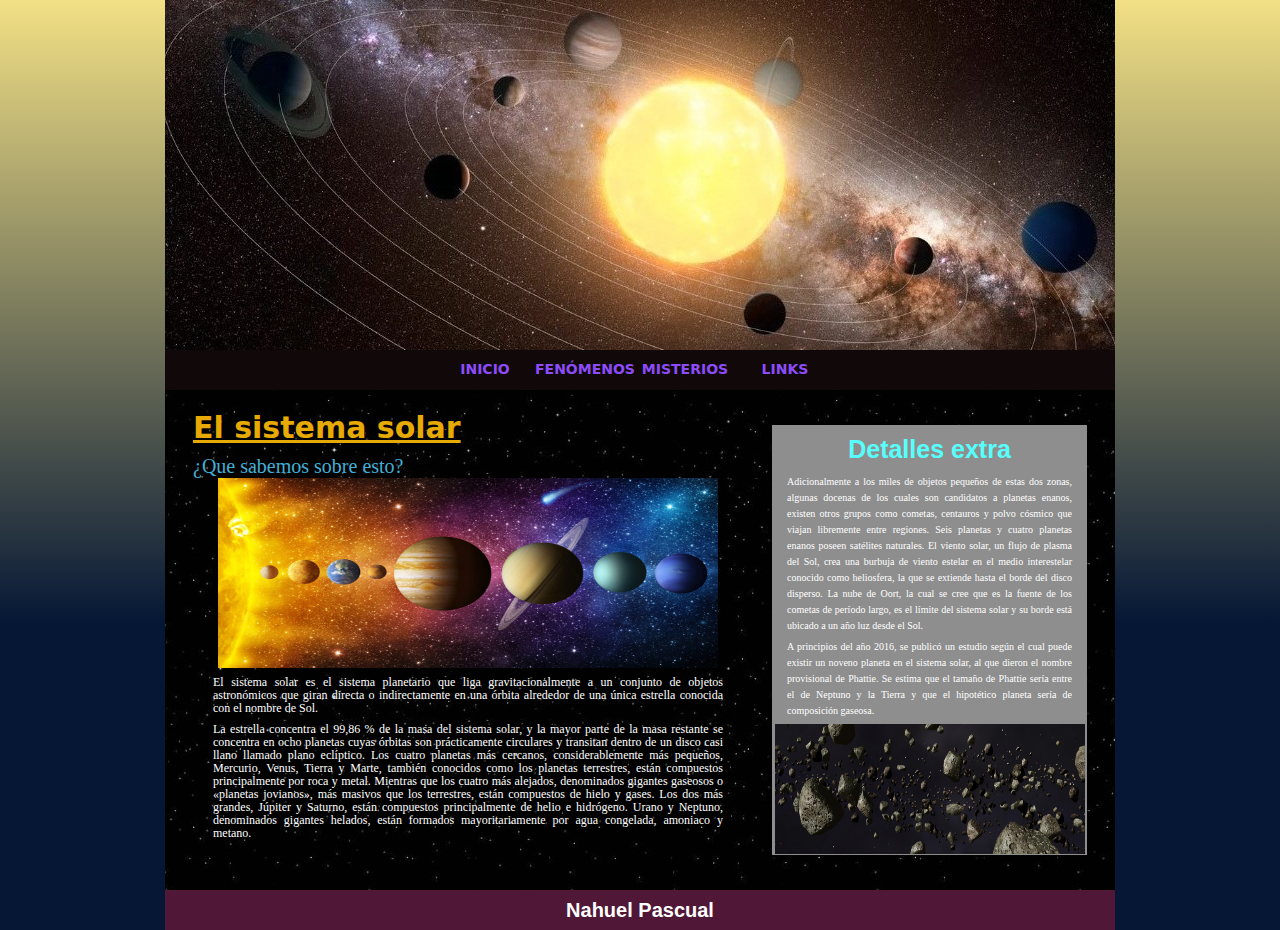
<file: index.html>
<!doctype html>
<html>
<head>
<meta charset="utf-8">
<title>El sistema solar</title>
<link href="estilos.css" rel="stylesheet" type="text/css">
</head>

<body>
<div id="contenedor">
  <div id="encabezado"></div><!--cierre encabezado-->
  <div id="botonera">
	<ul>
		<li>
			<a href="index.html">Inicio</a></li>
		<li>
			<a href="fenomenos.html">Fenómenos
		</a></li>
		<li>
			<a href="misterios.html">Misterios</a></li>
		<li>
			<a href="#">Links</a></li>
    </ul>
	</div><!--cierre botonera-->
  <div id="centro">
    <div id="caja1">
		<h1>El sistema solar</h1>
	  <h2>¿Que sabemos sobre esto?</h2>
	  <img src="img/sistema-solar-e1564771406947-800x400.jpg" width="500" height="190" alt=""/>
<p>El sistema solar es el sistema planetario que liga gravitacionalmente a un conjunto de objetos astronómicos que giran directa o indirectamente en una órbita alrededor de una única estrella conocida con el nombre de Sol.</p>
	  <p>La estrella concentra el 99,86 % de la masa del sistema solar, y la mayor parte de la masa restante se concentra en ocho planetas cuyas órbitas son prácticamente circulares y transitan dentro de un disco casi llano llamado plano eclíptico. Los cuatro planetas más cercanos, considerablemente más pequeños, Mercurio, Venus, Tierra y Marte, también conocidos como los planetas terrestres, están compuestos principalmente por roca y metal. Mientras que los cuatro más alejados, denominados gigantes gaseosos o «planetas jovianos», más masivos que los terrestres, están compuestos de hielo y gases. Los dos más grandes, Júpiter y Saturno, están compuestos principalmente de helio e hidrógeno. Urano y Neptuno, denominados gigantes helados, están formados mayoritariamente por agua congelada, amoniaco y metano.</p>
    </div><!--cierre caja1-->
    <div id="caja2">
		<h3>Detalles extra</h3>
	  <p>Adicionalmente a los miles de objetos pequeños de estas dos zonas, algunas docenas de los cuales son candidatos a planetas enanos, existen otros grupos como cometas, centauros y polvo cósmico que viajan libremente entre regiones. Seis planetas y cuatro planetas enanos poseen satélites naturales. El viento solar, un flujo de plasma del Sol, crea una burbuja de viento estelar en el medio interestelar conocido como heliosfera, la que se extiende hasta el borde del disco disperso. La nube de Oort, la cual se cree que es la fuente de los cometas de período largo, es el límite del sistema solar y su borde está ubicado a un año luz desde el Sol.</p>
		<p>A principios del año 2016, se publicó un estudio según el cual puede existir un noveno planeta en el sistema solar, al que dieron el nombre provisional de Phattie. Se estima que el tamaño de Phattie sería entre el de Neptuno y la Tierra y que el hipotético planeta sería de composición gaseosa.</p>
    <img src="img/asdsadsadsad.jpg" width="310" height="130" alt=""/> </div><!--cierre caja2-->
  </div><!--cierre centro-->
  <div id="pie">Nahuel Pascual</div><!--Cierre pie-->
</div><!--cierre contenedor-->
</body>
</html>
</file>
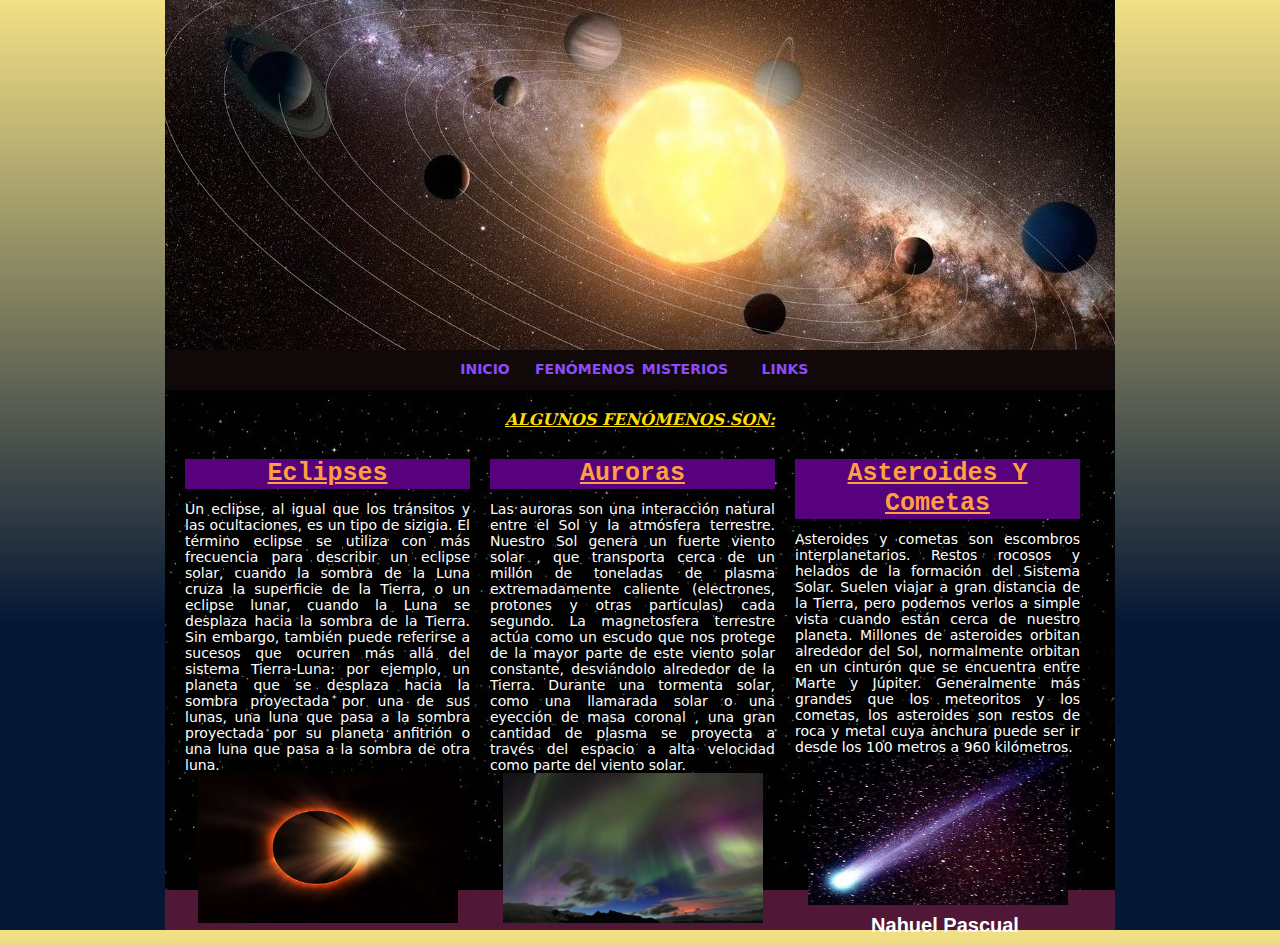
<file: fenomenos.html>
<!doctype html>
<html>
<head>
<meta charset="utf-8">
<title>El sistema solar</title>
<link href="estilos.css" rel="stylesheet" type="text/css">
</head>

<body>
<div id="contenedor">
  <div id="encabezado"></div><!--cierre encabezado-->
  <div id="botonera">
	<ul>
		<li>
			<a href="index.html">Inicio</a></li>
		<li>
			<a href="fenomenos.html">Fenómenos
		</a></li>
		<li>
			<a href="misterios.html">Misterios</a></li>
		<li>
			<a href="#">Links</a></li>
    </ul>
	</div><!--cierre botonera-->
  <div id="centro">
    <div id="titcentral">Algunos fenómenos son:</div>
<div class="cajas">
	  <h3>Eclipses</h3>
		
		<p>Un eclipse, al igual que los tránsitos y las ocultaciones, es un tipo de sizigia.
		El término eclipse se utiliza con más frecuencia para describir un eclipse solar, cuando la sombra de la Luna cruza la superficie de la Tierra, o un eclipse lunar, cuando la Luna se desplaza hacia la sombra de la Tierra. Sin embargo, también puede referirse a sucesos que ocurren más allá del sistema Tierra-Luna: por ejemplo, un planeta que se desplaza hacia la sombra proyectada por una de sus lunas, una luna que pasa a la sombra proyectada por su planeta anfitrión o una luna que pasa a la sombra de otra luna. </p>
      <img src="img/ilustracion-de-un-eclipse-solar_21352337_240917092924_1280x893.jpg" width="260" height="150" alt="eclipse"/> </div><!--cierre cajas primero-->
    <div class="cajas">
	  <h3>Auroras</h3>
		
		<p>Las auroras son una interacción natural entre el Sol y la atmósfera terrestre. Nuestro Sol genera un fuerte viento solar , que transporta cerca de un millón de toneladas de plasma extremadamente caliente (electrones, protones y otras partículas) cada segundo. La magnetosfera terrestre actúa como un escudo que nos protege de la mayor parte de este viento solar constante, desviándolo alrededor de la Tierra.
		Durante una tormenta solar, como una llamarada solar o una eyección de masa coronal , una gran cantidad de plasma se proyecta a través del espacio a alta velocidad como parte del viento solar.  </p>
	  <img src="img/aurora-australis.jpg" width="260" height="150" alt="auroras"/> </div><!--cierre cajas segundo-->
    <div class="cajas">
	  <h3>Asteroides y cometas</h3>
		<p>Asteroides y cometas son escombros interplanetarios. Restos rocosos y helados de la formación del Sistema Solar. Suelen viajar a gran distancia de la Tierra, pero podemos verlos a simple vista cuando están cerca de nuestro planeta.
		Millones de asteroides orbitan alrededor del Sol, normalmente orbitan en un cinturón que se encuentra entre Marte y Júpiter. Generalmente más grandes que los meteoritos y los cometas, los asteroides son restos de roca y metal cuya anchura puede ser  ir desde los  100 metros a 960 kilómetros.
		 </p>
	  <img src="img/cometa.jpg" width="260" height="150" alt="cometa"/> </div><!--cierre cajas tercero-->
  </div><!--cierre centro-->
  <div id="pie">Nahuel Pascual</div><!--Cierre pie-->
</div><!--cierre contenedor-->
</body>
</html>
</file>
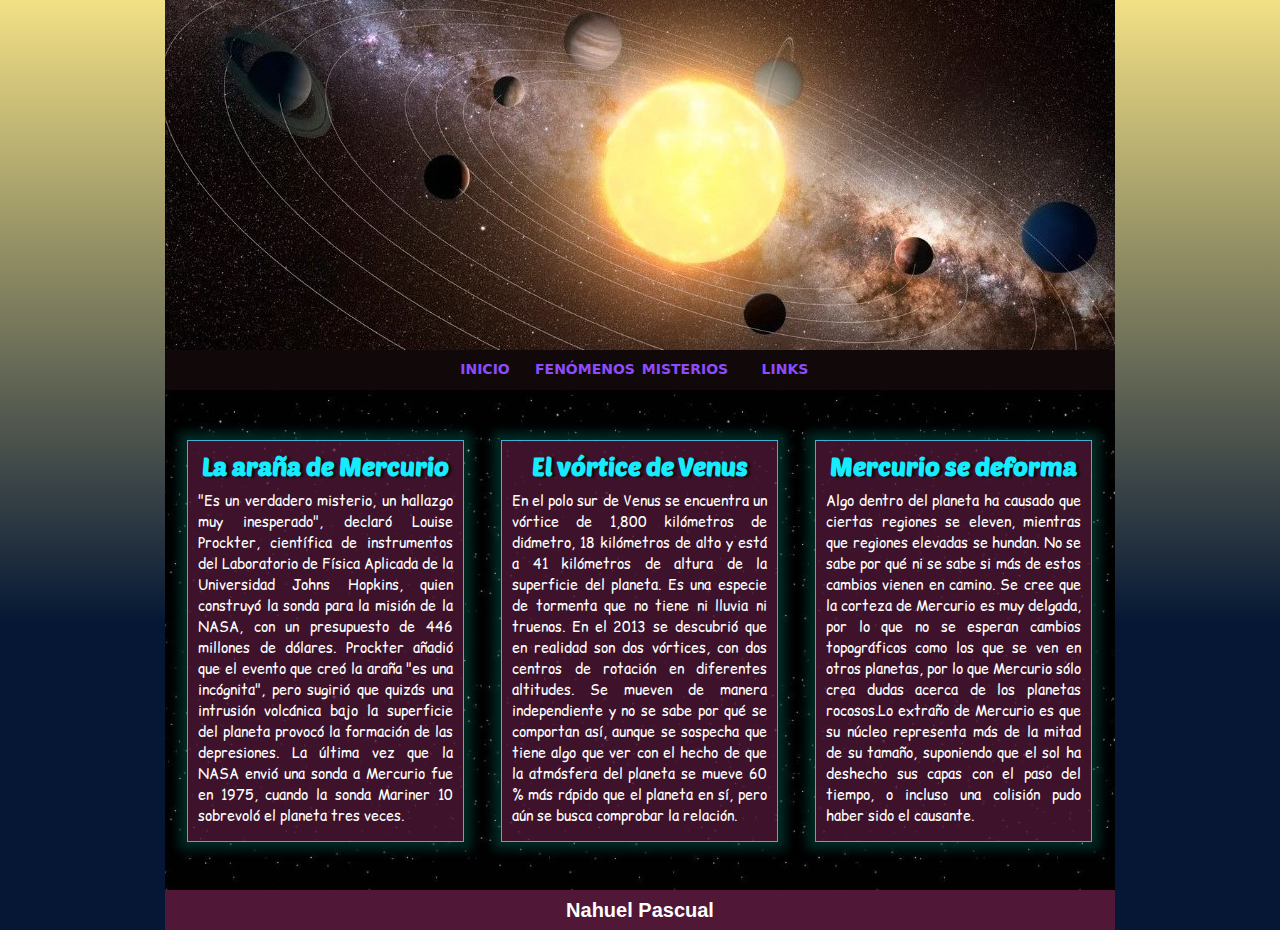
<file: misterios.html>
<!doctype html>
<html>
<head>
<meta charset="utf-8">
<title>Misterios del Sistema Solar</title>
<link href="estilos.css" rel="stylesheet" type="text/css">
</head>

<body>
	<div id="contenedor">
<div id="encabezado"></div><!--cierre encabezado-->
<div id="botonera">
	<ul>
		<li>
			<a href="index.html">Inicio</a></li>
		<li>
			<a href="fenomenos.html">Fenómenos
		</a></li>
		<li>
			<a href="misterios.html">Misterios</a></li>
		<li>
			<a href="#">Links</a></li>
    </ul>
	</div><!--cierre botonera-->
<div id="centro">
	<div class="cajasm">
	<h3><a href="https://www.youtube.com/watch?v=OiIrDhTMGPY" target="_blank">La araña de Mercurio</a></h3>
		
<p>"Es un verdadero misterio, un hallazgo muy inesperado", declaró Louise Prockter, científica de instrumentos del Laboratorio de Física Aplicada de la Universidad Johns Hopkins, quien construyó la sonda para la misión de la NASA, con un presupuesto de 446 millones de dólares. Prockter añadió que el evento que creó la araña "es una incógnita", pero sugirió que quizás una intrusión volcánica bajo la superficie del planeta provocó la formación de las depresiones. La última vez que la NASA envió una sonda a Mercurio fue en 1975, cuando la sonda Mariner 10 sobrevoló el planeta tres veces. </p>
	  
    </div><!--cierre primera caja-->
	
  <div class="cajasm">
	  <h3><a href="https://www.youtube.com/watch?v=YWWSvzJfin8" target="_blank">El vórtice de Venus</a></h3>
	  <p>En el polo sur de Venus se encuentra un vórtice de 1,800 kilómetros de diámetro, 18 kilómetros de alto y está a 41 kilómetros de altura de la superficie del planeta. Es una especie de tormenta que no tiene ni lluvia ni truenos. En el 2013 se descubrió que en realidad son dos vórtices, con dos centros de rotación en diferentes altitudes. Se mueven de manera independiente y no se sabe por qué se comportan así, aunque se sospecha que tiene algo que ver con el hecho de que la atmósfera del planeta se mueve 60 % más rápido que el planeta en sí, pero aún se busca comprobar la relación.</p>
	  <div id="bloque">
		<img class="imagen" src="img/araña.jpg" width="200" height="100" alt="imagen araña"/></div><!--cierre imgana-->
	</div><!--cierre segunda caja-->
	
  <div class="cajasm">
	<h3><a href="https://www.youtube.com/watch?v=-oN3KP-LxAQ" target="_blank">Mercurio se deforma</a></h3>
	  <p>Algo dentro del planeta ha causado que ciertas regiones se eleven, mientras que regiones elevadas se hundan. No se sabe por qué ni se sabe si más de estos cambios vienen en camino. Se cree que la corteza de Mercurio es muy delgada, por lo que no se esperan cambios topográficos como los que se ven en otros planetas, por lo que Mercurio sólo crea dudas acerca de los planetas rocosos.Lo extraño de Mercurio es que su núcleo representa más de la mitad de su tamaño, suponiendo que el sol ha deshecho sus capas con el paso del tiempo, o incluso una colisión pudo haber sido el causante.</p>
  </div><!--cierre tercera caja-->
</div><!--cierre centro-->
<div id="pie">Nahuel Pascual</div><!--cierre pie-->
</div><!--cierre contenedor-->
</body>
</html>
</file>
<file: estilos.css>
@charset "utf-8";
/* CSS Document */
@import url('https://fonts.googleapis.com/css2?family=Comic+Relief:wght@400;700&family=Poetsen+One&display=swap');
/*font-family: "Poetsen One", sans-serif;*/
/*font-family: "Comic Relief", system-ui;*/

* {
	margin: 0px;
	padding: 0px;
	border: 0px;
}

body {
    background: linear-gradient(to bottom,  #f2e085 0%,#051735 67%);
}
#contenedor {
    width: 950px;
    margin: auto;
    height: auto;	
}
#encabezado {
    height: 350px;
    background-image: url(img/dasdasdasd.jpg);
}
#botonera {
    height: 40px;
    background-color: rgba(17,8,9,1.00);
}
#botonera ul {
    margin: auto;
    width: 410px;
    /*border: 1px solid rgba(102,0,1,1.00);*/
}

#botonera ul li {
    width: 100px;
    /*border: 1px solid rgba(255,0,3,1.00);*/
    float: left;
    line-height: 38px;
    list-style-type: none;
    row-gap: 20px;
    text-align: center;
}
#botonera ul li a {
    color: rgba(141,76,251,1.00);
    font-family: Segoe, "Segoe UI", "DejaVu Sans", "Trebuchet MS", Verdana, sans-serif;
    text-decoration: none;
    font-size: 14px;
    font-weight: 600;
    text-transform: uppercase;
    text-align: center;
	
}
#botonera ul li a:hover {
    color: rgba(228,155,0,1.00);
    text-decoration: underline;
}
#centro {
    height: 500px;
    background-image: url(img/Captura%20de%20pantalla%202025-04-21%20170643.jpg);
}
#pie {
    height: 40px;
    background-color: rgba(80,23,55,1.00);
    color: rgba(255,255,255,1.00);
    font-family: "Gill Sans", "Gill Sans MT", "Myriad Pro", "DejaVu Sans Condensed", Helvetica, Arial, sans-serif;
    font-size: 20px;
    font-weight: 600;
    text-align: center;
    line-height: 40px;
}
#caja1 {
    width: 550px;
    height: 460px;
    /*border: 1px solid rgba(233,0,3,1.00);*/
    margin-top: 20px;
    float: left;
    margin-left: 28px;
    margin-right: 14px;
}
#caja2 {
    width: 315px;
    height: 430px;
    background-color: rgba(142,142,142,1.00);
    float: right;
    margin-top: 35px;
    margin-left: 13px;
    margin-right: 28px;
}
h1 {
    color: rgba(231,170,2,1.00);
    font-family: Segoe, "Segoe UI", "DejaVu Sans", "Trebuchet MS", Verdana, sans-serif;
    font-size: 30px;
    font-weight: 600;
    text-decoration: underline;
    margin-bottom: 10px;
}
h2 {
    color: rgba(67,175,213,1.00);
    font-family: Cambria, "Hoefler Text", "Liberation Serif", Times, "Times New Roman", serif;
    font-size: 20px;
    font-weight: 400;
    margin-top: 5px;
}
#caja1 p {
    color: rgba(255,255,255,1.00);
    font-family: Baskerville, "Palatino Linotype", Palatino, "Century Schoolbook L", "Times New Roman", serif;
    font-size: 12px;
    line-height: 13px;
    text-align: justify;
    margin-top: 8px;
    margin-left: 20px;
    margin-right: 20px;
}
img {
    margin: auto;
    display: block;
}
h3 {
    color: rgba(86,255,252,1.00);
    font-family: "Gill Sans", "Gill Sans MT", "Myriad Pro", "DejaVu Sans Condensed", Helvetica, Arial, sans-serif;
    font-size: 25px;
    text-align: center;
    margin-top: 10px;
    margin-bottom: 10px;
}
#caja2 p {
    color: rgba(255,255,255,1.00);
    font-family: Cambria, "Hoefler Text", "Liberation Serif", Times, "Times New Roman", serif;
    font-size: 10px;
    line-height: 16px;
    margin-top: 5px;
    margin-bottom: 5px;
    margin-left: 15px;
    margin-right: 15px;
    text-align: justify;
    font-weight: 500;
}
.cajas {
    width: 30%;
    margin-top: 20px;
    margin-left: 20px;
    float: left;
}
.cajas h3 {
    color: rgba(255,159,65,1.00);
    font-family: Consolas, "Andale Mono", "Lucida Console", "Lucida Sans Typewriter", Monaco, "Courier New", monospace;
    background-color: rgba(87,2,124,1.00);
    line-height: 30px;
    text-align: center;
    text-transform: capitalize;
    font-weight: 600;
    text-decoration: underline;
}
.cajas p {
    color: rgba(255,255,255,1.00);
    font-family: Segoe, "Segoe UI", "DejaVu Sans", "Trebuchet MS", Verdana, sans-serif;
    font-size: 14px;
    line-height: 16px;
    text-align: justify;
    margin-top: 12px;
}
#titcentral {
    color: rgba(255,222,5,1.00);
    font-family: Constantia, "Lucida Bright", "DejaVu Serif", Georgia, serif;
    font-weight: 600;
    text-align: center;
    text-transform: uppercase;
    padding-top: 20px;
    text-decoration: underline;
    font-style: italic;
}
.cajasm {
    width: 275px;
    border: 1px solid rgba(67,175,213,1.00);
    background-color: rgba(80,23,55,0.77);
    float: left;
    margin-top: 50px;
    margin-left: 22px;
    margin-right: 15px;
    height: 400px;
    box-shadow: 0px 0px 10px 8px rgba(0, 138, 124, 0.3);
    transition: transform 0.1s ease;
}

.cajasm h3 {
	text-shadow: 3px 1px 2px rgba(0, 0, 0, 0.6);
	font-family: "Poetsen One", sans-serif;
}
.cajasm p {
    font-family: "Comic Relief", system-ui;
    font-size: 14px;
    text-align: justify;
    line-height: 21px;
    margin-left: 10px;
    margin-right: 10px;
    margin-top: 5px;
    color: rgba(255,255,255,1.00);	
}
.cajasm h3 a {
    color: rgba(22,236,255,1.00);
    text-decoration: none;
    text-align: center;
}
.cajasm h3 a:hover {
    color: rgba(241,255,20,1.00);
	text-shadow: 0px 0px 7px rgba(255, 208, 0, 1);
    text-decoration: underline;
}
.cajasm:hover {
	transform: scale(1.1);
	box-shadow: 0px 0px 10px 8px rgba(255, 208, 0, 0.3);
	border: 1px solid rgba(255,208,0,1.00);
}
#bloque {
position: relative;
	display: inline-block;
	padding: 10px;
	cursor: pointer;
}
.imagen {
	position: absolute;
	top: 100%;
	left: 0;
	width: 100%;
	height: auto;
	display: none;
	opacity: 0.8;
}
#bloque:hover .imagen {
	display: block;
}
</file>
